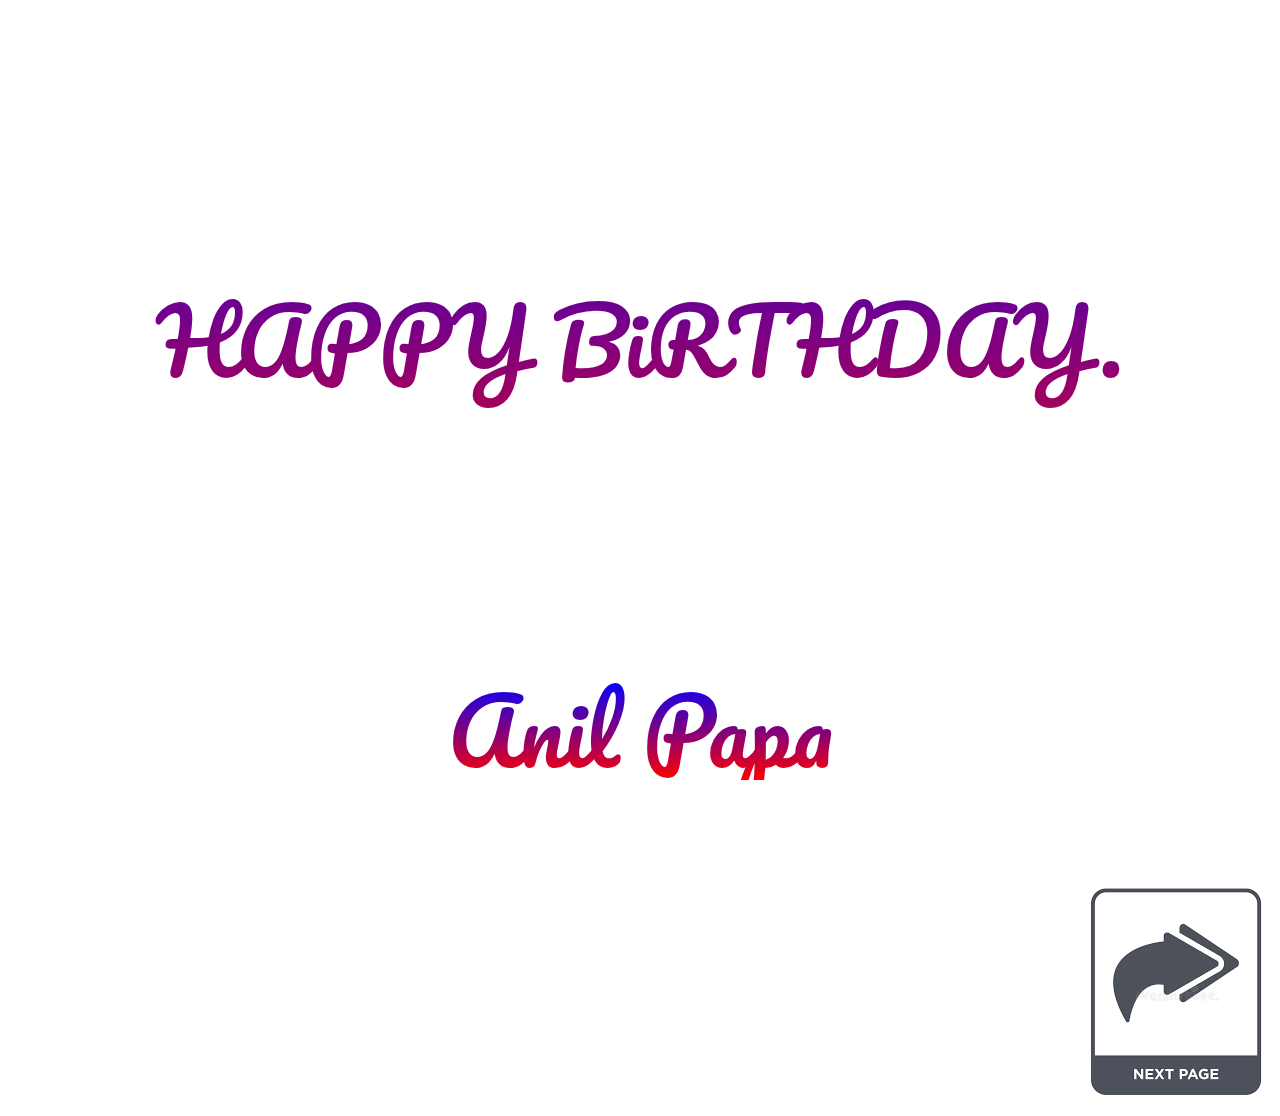
<file: 26 feb/index.html>
<!DOCTYPE html>
<html lang="en">

<head>
    <meta charset="UTF-8">
    <meta http-equiv="X-UA-Compatible" content="IE=edge">
    <meta name="viewport" content="width=device-width, initial-scale=1.0">
    <link rel="preconnect" href="https://fonts.gstatic.com">
    <link href="https://fonts.googleapis.com/css2?family=Pacifico&display=swap" rel="stylesheet">
    <title>
        Index
    </title>
    <link rel="stylesheet" href="style.css">
</head>

<body>
    <div class="start">
        <p class="text1">
            HAPPY BiRTHDAY.
        </p>
        <p class="name">
            Anil Papa
        </p>
    </div>
    <div class="next">
        <a href="index2.html"> 
            <img src="[data-uri]" alt="">
        </a>
    </div>
</body>

</html>
</file>
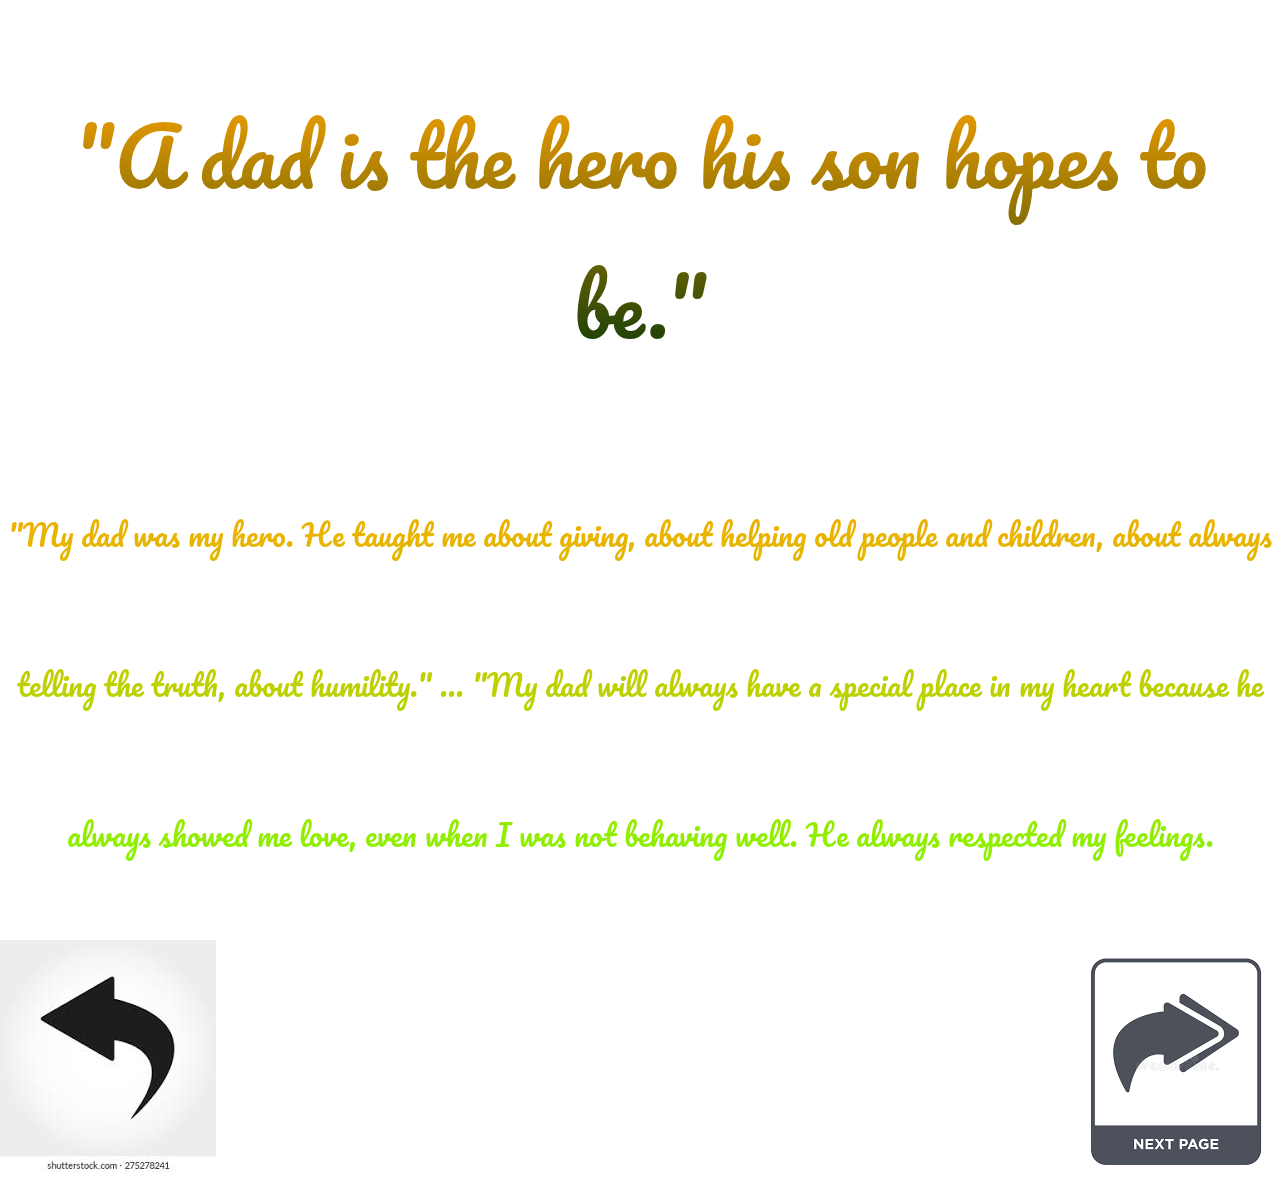
<file: 26 feb/index2.html>
<!DOCTYPE html>
<html lang="en">

<head>
    <meta charset="UTF-8">
    <meta http-equiv="X-UA-Compatible" content="IE=edge">
    <meta name="viewport" content="width=device-width, initial-scale=1.0">
    <link rel="preconnect" href="https://fonts.gstatic.com">
    <link href="https://fonts.googleapis.com/css2?family=Pacifico&display=swap" rel="stylesheet">
    <title>index2</title>
    <link rel="stylesheet" href="style2.css">
</head>

<body>
    <div class="starting">
        <p class="starting-p">

            "A dad is the hero his son hopes to be."
        </p>
        <p class="generalfelling">
            "My dad was my hero. He taught me about giving, about helping old people and children, about always telling the truth, about humility." ... "My dad will always have a special place in my heart because he always showed me love, even when I was not behaving well. He always respected my feelings.
        </p>
    </div>
    
    </div>
    <div>
        <div class="previous">
            <a href="Index.html"> 
                <img src="[data-uri]" alt="">
            </a>
    <div class="next">
        <a href="index3.html"> 
            <img src="[data-uri]" alt="">
        </a>
    </div>
    </div>
</body>

</html>
</file>
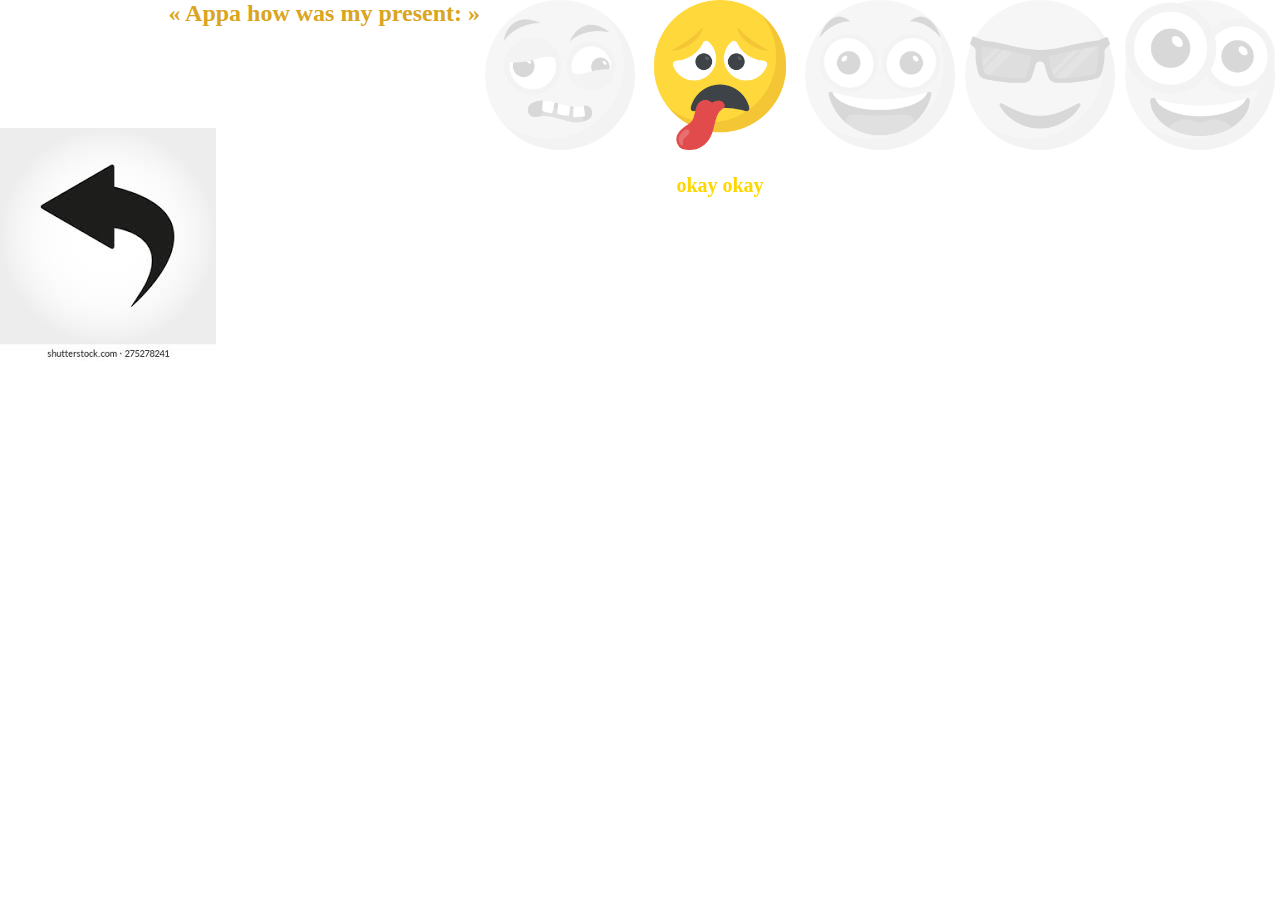
<file: 26 feb/last.html>
<!DOCTYPE html>
<html lang="en">
<head>
    <meta charset="UTF-8">
    <meta http-equiv="X-UA-Compatible" content="IE=edge">
    <meta name="viewport" content="width=device-width, initial-scale=1.0">
    <title>End</title>
    <link rel="preconnect" href="https://fonts.gstatic.com">
    <link href="https://fonts.googleapis.com/css2?family=Pacifico&display=swap" rel="stylesheet">
    <link rel="stylesheet" href="last.css">
</head>
<body>
    <!-- <<p><a href="Thankyou.html" class="thankyou"> Submit </a>  -->
    </p> 
    <!-- <button class="btn">Submit.</button> -->
    <div class="rating">
    <input type="radio" name="star" id="star1" checked="checked">
    <label for="star1">
        <img src="surprised.png" width="150px" height="150px">
        <h4> I am speachless </h4>
    </label>
    
    <input type="radio" name="star" id="star2" checked="checked">
    <label for="star2">
        <img src="cool.png" width="150px" height="150px">
       <h4>it is awesome.</h4>
    </label>
    
    <input type="radio" name="star" id="star3" checked="checked">
    <label for="star3">
        <img src="happy.png"  width="150px" height="150px">
        <h4> its is good.</h4>
    </label>
    
    <input type="radio" name="star" id="star4" checked="checked">
    <label for="star4">
        <img src="tired.png" width="150px" height="150px" >
        <h4 >okay okay</h4>
    </label>
    
    <input type="radio" name="star" id="star5">
    <label for="star5">
        <img src="ugly.png" width="150px" height="150px">
        <h4>noo worst</h4>
    </label> <br>
    <h2 class="text"> &#x000AB; Appa how was my present: &#x000BB;
    </h2> 
    </div>
    <div class="previous">
        <a href="index3.html"> 
            <img src="[data-uri]" alt="">
        </a>    
</body>
</html>
</file>
<file: 26 feb/style.css>
body{
    margin: 0;
    padding: 0;
    background:url(https://media.tenor.com/images/70df1aa99ad6db55a513da87ab273ad1/tenor.gif);
    background-repeat: no-repeat;
    background-size: 100%;
}
.text1{
    font-family: Pacifico;
    font-size: 90px;
    line-height: 500px;
    /* height: 20px;  */
    text-align: center;
    /* /* width: 50px;
    /* display: inline; */
    background: linear-gradient( 180deg, blue , red );
    -webkit-background-clip: text;
    -webkit-text-fill-color: transparent;
    cursor: pointer;
} 
.name{
    font-family: Pacifico;
    font-size: 90px;
    line-height: 100px;
    /* height: 20px;  */
    text-align: center;
    /* /* width: 50px;
    /* display: inline; */
    background: linear-gradient( 180deg, blue , red );
    -webkit-background-clip: text;
    -webkit-text-fill-color: transparent;
    cursor: pointer;
} 
.next{
    float: right;
}
</file>
<file: 26 feb/style2.css>
body{
    margin: 0;
    padding: 0;
    background:url(https://media.tenor.com/images/70df1aa99ad6db55a513da87ab273ad1/tenor.gif);
    background-repeat: no-repeat;
    background-size: 100%;
}
.starting-p{
    font-family: Pacifico;
    font-size: 80px;
    line-height: 150px;
    /* height: 20px;  */
    text-align: center;
    /* /* width: 50px;
    /* display: inline; */
    background: linear-gradient( 180deg, rgb(255, 165, 0) , rgb(0, 51, 8) );
    -webkit-background-clip: text;
    -webkit-text-fill-color: transparent;
    cursor: pointer;
    font-display: uppercase;
} 
.generalfelling{
    font-family: Pacifico;
    font-size: 30px;
    line-height: 150px;
    /* height: 20px;  */
    text-align: center;
    /* /* width: 50px;
    /* display: inline; */
    background: linear-gradient( 180deg, orange , lawngreen );
    -webkit-background-clip: text;
    -webkit-text-fill-color: transparent;
    cursor: pointer;
    font-display: uppercase;
} 
.next{
    float: right;
}
</file>
<file: 26 feb/last.css>
body{
    margin: 0;
    padding: 0;
    background:url(https://i.pinimg.com/originals/fd/2c/1a/fd2c1a96b654e220d09525f006482477.gif);
    background-repeat: no-repeat;
    background-size: 100%;
}

*{
    margin: 0;
    padding: 0;
    box-sizing: border-box;
    font-family: cursive;
   

}

.rating{
    position: relative;
    display: flex;
    flex-direction: row-reverse;
}
.rating input
{
    display: none;
}
.rating label{
    position: relative;
    width: 0;
    height: 128px;
    cursor: crosshair;
    transition: 0.5s;
    filter: grayscale(1);
    text-align: center;
    opacity: 0;
}
.rating:hover label{
    width: 160px;
    opacity: 0.2;
}
.rating input:hover + label,
.rating input:checked + label
{
    filter: grayscale(0);
    opacity: 1;
    width: 160px;
}
.rating label h4{
    color: gold;
    font-size: 20px;
    padding-top: 20px;
    font-weight: 500px;
    white-space: nowrap;
    opacity: 0;
    transform: translateY(-50px) scale(0);
    transition: 0.5s;
}
.rating input:hover + label h4,
.rating input:checked + label h4 
{
    opacity: 1;
    transform: translateY(0px) scale(1);  
}
.text{
    color: goldenrod;
    align: center;opacity:1 ;
}

a{
    text-decoration: none;
    color: gold;
    
}a:hover{
    color: black;
    background-color: rgb(221, 166, 38);
    border: solid 5px chocolate;
}
.thankyou{
    font-size: 30px;
    align-self: center;
    padding: 34px 156px;opacity: 0;
}
/* }
.btn:hover{
    color: gold;
    background: green;
}
.btn{
    float: right;
} */
</file>
